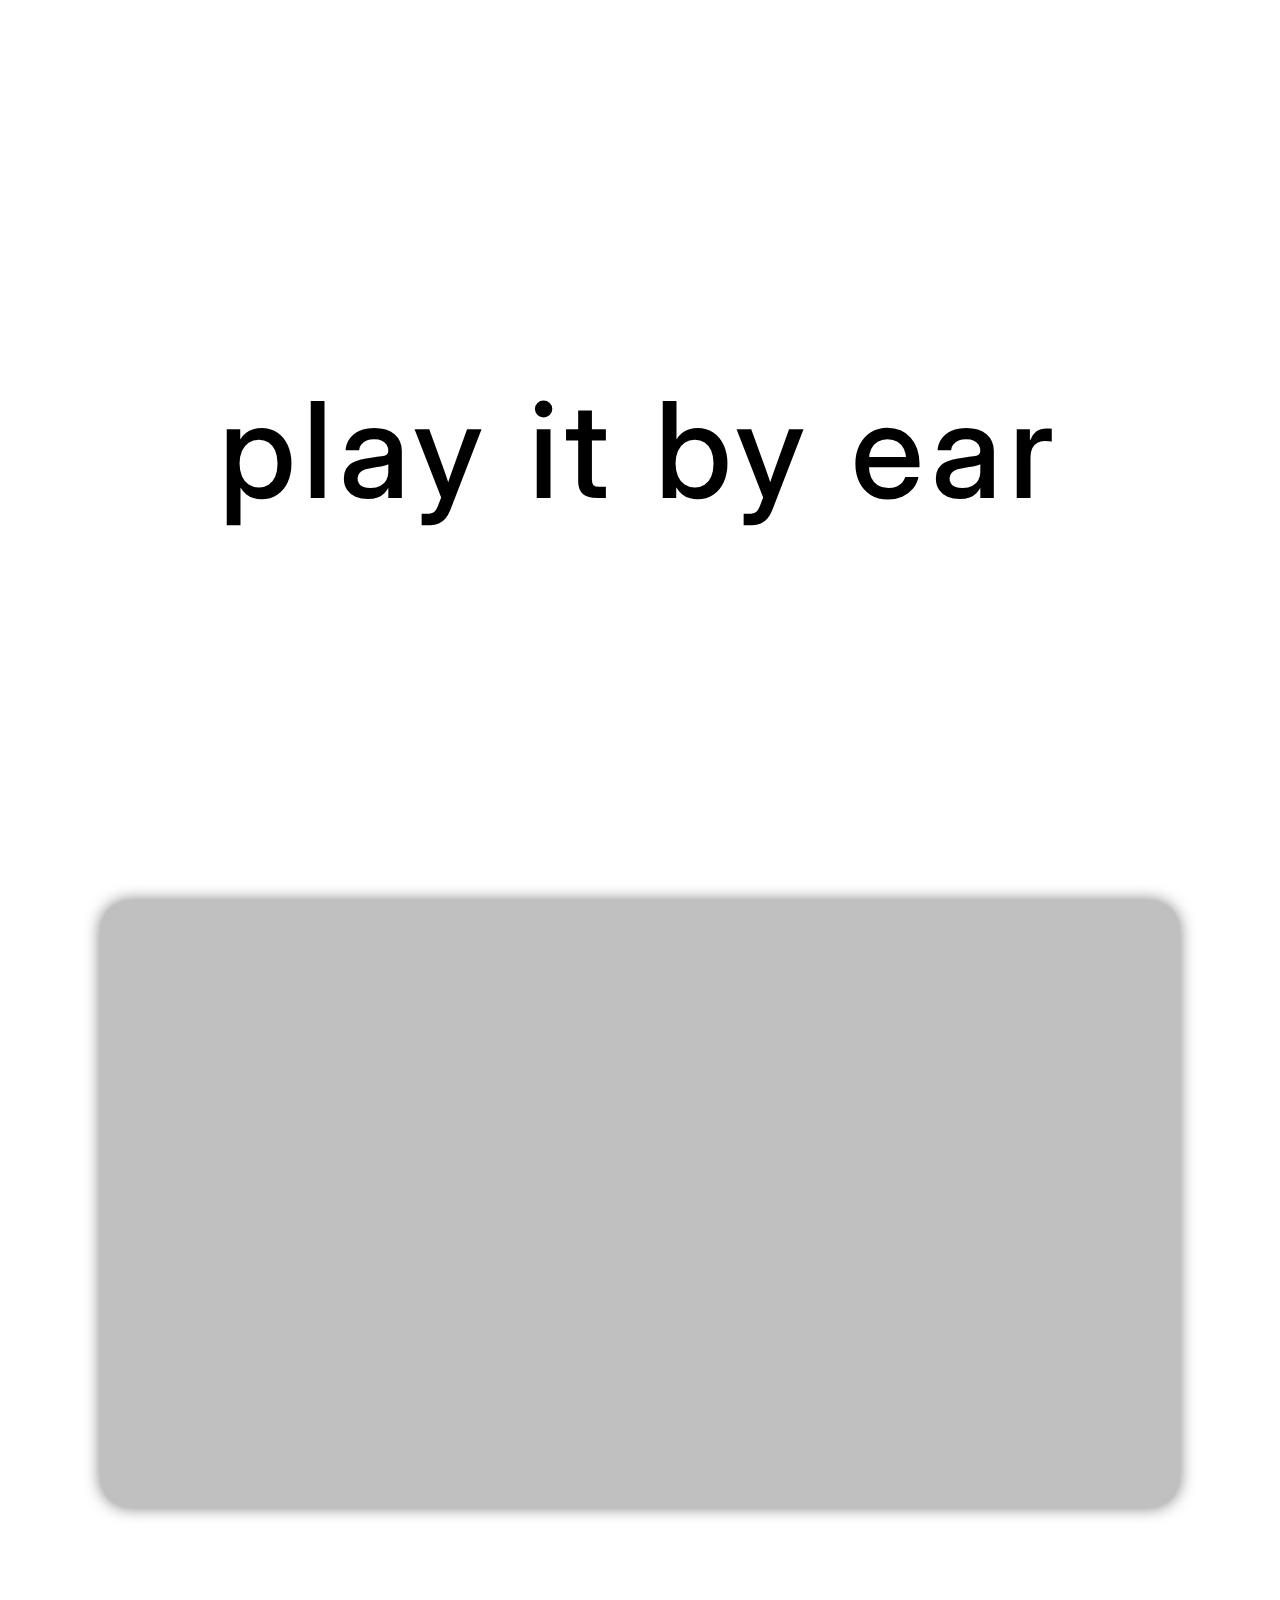
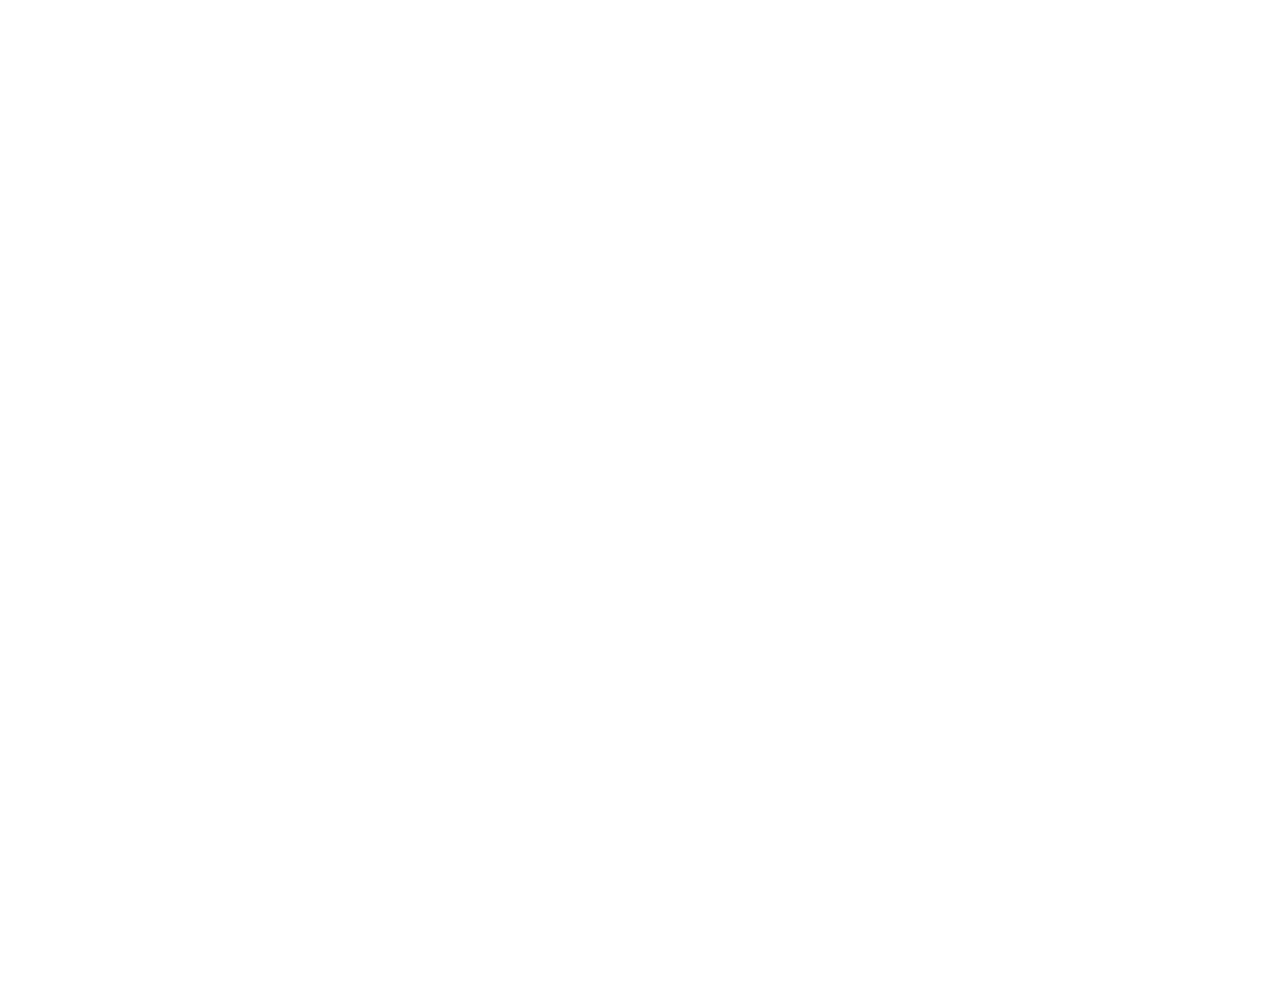
<file: index.html>
<!DOCTYPE html>
<html lang="en" dir="ltr">
  <head>
    <meta charset="utf-8">
    <meta name="viewport" content="width=device-width, initial-scale=1.0">
    <title>Play It By Ear</title>
    <link rel="icon" href="assets/favicon.png" type="image/png" />
    <link href="https://fonts.googleapis.com/css2?family=Inter:wght@100;200;300;400;500;600;700;800;900&display=swap" rel="stylesheet">
    <link rel="stylesheet" href="assets/main.css">
    <script src="https://ajax.googleapis.com/ajax/libs/jquery/3.5.1/jquery.min.js"></script>
    <script src="https://w.soundcloud.com/player/api.js"></script>
  </head>
  <body>
    <div id="title" class="fadein">play it by ear</div>
    <div id="about">
      <p>What’s on your mind?</p>
      <p>You will be recorded while in <a target="_blank" href="https://www.google.com/maps/place/Yale+School+of+Architecture/@41.3085503,-72.9335436,17z/data=!4m8!1m2!2m1!1snorth+gallery+yale+architecture!3m4!1s0x89e7d97deb78ee17:0xc724efae3cc10d65!8m2!3d41.3087107!4d-72.9317519">this space</a> when you are near the collage wall.</p>
      <p>Try the echo chambers in pairs or alone. Stand and face one another to chat in person, or face an empty chamber and listen.</p>
      <p>At the collage wall, you are invited to print and pinup as many images as are meaningful to you at this moment.</p>
    </div>

    <!-- LIVE STREAM -->
    <div id="livestream-scroll">
      <div id="livestream-container">
        <iframe id="livestream" src="https://www.youtube.com/embed/6Dp_EwstjOE?autoplay=1&controls=0&mute=1" frameborder="0" scrolling="no" allow="accelerometer; autoplay; clipboard-write; encrypted-media; gyroscope; picture-in-picture" allowfullscreen></iframe>
      </div>
    </div>

    <!-- STATEMENTS -->
    <div class="statements" id="statement-left">
      <p class="statement caption">
        Play It By Ear<br>Exhibition
      </p>
      <p class="statement">
        This exhibition joins images with sounds, introducing architectural and technological elements which facilitate, reproduce, and collage conversations across the spatial and temporal distances which are a part of student life this semester. It aims to create a layered space for broadcasting and listening, among members of the YSoA community and beyond, about precedent and originality, agency and contingency.
      </p>
      <p class="statement">
        How do you find and position ourselves amidst the avowedly neutral haze of plurality? Do you ever find yourself muted by that haze, which favors privilege over justice? What is at stake for you, and how do you navigate the frictions of one positionality against another? Play it by Ear is a space in which the traces of our thoughts are left on the walls and in the air. This room aims to serve as a collector, amplifier, recorder, and juxtaposer of meaning, precedent, and story.
      </p>
      <p class="statement">
        In this collective experiment, we seek an intersubjectivity within architectural pedagogy - by students, for students. Such interaction already takes place in the institutionalized formats of the studio, the critique, and the late hours between, but there is an opportunity in the student gallery for a lower-stakes, counter-performative discourse that remains comfortable with uncertainty, error, unoriginality, ambiguity, and discomfort.
      </p>
    </div>

    <div class="statements" id="statement-right">
      <p class="statement caption">
        Mixtape<br>Collage Wall
      </p>
      <p class="statement">
        [<i>Mixtape</i> is the title of the forthcoming eighth issue of <em>Paprika!</em> Volume 6, edited by Sarah Kim and Brandon Brooks (M.Arch I ’22). Collage is the methodology they have proposed for the visual component of this exhibition.]
      </p>
      <p class="statement">
        The black aesthetic isn’t about fixed hierarchies or material value, it’s about how you treat material. It’s what you do with it, how you bend it. How you shape it. How you deform it. What you juxtapose it with. How one takes a “high” material like gold, and turns it into some Dookie chain shit. That’s asserting our own value.
      </p>
      <p class="statement">
        -Arthur Jafa
      </p>
      <p class="statement">
        Architecture loves to tell the story of creation as making something out of nothing, like God on the first day or the sculptor with his block of marble. But there are other stories and other ways of telling. The strongest stories reveal ourselves and our work as they actually are - borrowed pieces of ever-changing worldviews; ghosts of other people we’ve encountered or never met; snippets of strange and unfinished dreams; and fragments of a million forgettings and misrememberings all collaged together into a new, coherent whole.
      </p>
      <p class="statement">
        Taking our cue from multidisciplinary artist Arthur Jafa and his 2016 film “Love Is the Message, the Message Is Death”, this issue of Paprika! invites contributors to utilize collage as storytelling and imagery as the primary material. Within the parameters of a [not yet defined] page, how might images and/or text (no more than 200 words) create a visceral vernacular in their confrontation, juxtaposition, overlap, spilling and mixing? What conversations might arise along shared borders or from the conjunction of difference between disparate images (and even between one submission and another), each a sentence in an ongoing interchange? How might we feed a new idea of architecture or creation and our place within it out of scraps, shards, found footage or artifacts- giblets instead of tenderloin? All of us connected, parts of a larger story while ourselves our own stories, telling and being told?
      </p>
      <p class="statement">
        If a picture is worth a thousand words, and love is still the message, then the message is ego death by a thousand cuts.
      </p>
    </div>

    <!-- INFO -->
    <div class="info">
      <div id="info-left">
        <p>This website is the online space of our exhibition.</p>
        <p>This exhibition <i>Play It By Ear</i> is a space for listening and sharing while maintaining distance. This <i>North Gallery</i> exhibition creates a space for <i>Paprika?</i> - hosted conversation and dialogue, using images and sounds. This exhibition is a spatial exploration of both a forthcoming <a href="https://yalepaprika.com"><i>Paprika!</i></a> issue called Collage and the developing audio-narrative experiments hosted by <a href="https://www.paprika-rolling.com"><i>Paprika? Rolling</i></a>. The exhibition joins images with sounds, and introduces architectural and technological elements which reproduce and collage conversations across the spatial and temporal distances which are a part of student life this semester.</p>
      </div>
      <div id="info-right">
        <p>
          <i>Curators</i>
          <br>Brian Orser, Alex Kim, Sarah Kim, Brandon Brooks
        </p>
        <p>
          <i>Exhibition Design</i>
          <br>Furqan Jawed, Yuan Gao
        </p>
        <p>
          <i>Web Design</i>
          <br>Mengyi Qian, Mianwei Wang
        </p>
        <p>
          <i>Printed Issue</i>
          <br>Ana Lobo, Hannah Tjaden
        </p>
        <a href="mailto:info@playitbyear.com">info@playitbyear.com</a>
      </div>
      </div>

    <!-- ECHO -->
    <div class="echo">
      <div class="soundcloud-container">
        <p class="read" style="text-align: center;">Left Chamber </p>
        <iframe id="soundcloud-left"
          scrolling="no" frameborder="no" allow="autoplay"
          src="https://w.soundcloud.com/player/?url=https%3A//api.soundcloud.com/playlists/1146363676&color=%23f0f3f1&auto_play=true&show_related=false&show_comments=false&show_user=false&show_reposts=false&show_teaser=false&visual=false&single_active=false">
        </iframe>
      </div>

      <div class="soundcloud-container">
        <p class="read" style="text-align: center;">Right Chamber </p>
        <iframe id="soundcloud-right"
          scrolling="no" frameborder="no" allow="autoplay"
          src="https://w.soundcloud.com/player/?url=https%3A//api.soundcloud.com/playlists/1146368146&color=%23f0f3f1&auto_play=true&show_related=false&show_comments=false&show_user=false&show_reposts=false&show_teaser=false&visual=false&single_active=false">
        </iframe>
      </div>
    </div>


    <!-- NAV -->
    <div class="button" id="echo">echo</div>
    <div class="button" id="info">info</div>
    <div class="button" id="statement">statement</div>
    <div id="close">&#x2715;</div>

    <div id="mask"></div>

    <script type="text/javascript">
      window.onrefresh = function () {
        document.getElementById('livestream-container').style.transform = 'translateY(0)';
      }
    </script>
    <script src="assets/script.js"></script>
  </body>
</html>
</file>
<file: assets/main.css>
html, body {
  margin: 0;
  padding: 0;
}
* {
  font-family: 'Inter', sans-serif;
  text-rendering: optimizeLegibility;
  letter-spacing:.05em;
  font-weight: 500;
  line-height: 1.5em;
  scroll-behavior: smooth;
}
*::selection {
  color: #DCDCDC;
  filter: blur(4px);
  text-shadow: 0px 0px 2px #DCDCDC, 0px 0px 3px #DCDCDC, 0px 0px 4px #DCDCDC;
}
a {
  color: black;
  text-decoration: none;
  border-bottom: 2px solid #000;
}
a:hover {
  color: black;
  text-decoration: none;
  text-shadow: 0 0 2px #008ce7, 0 0 4px #008ce7, 0 0 6px #008ce7, 0 0 8px #008ce7;
}


/* ------ FONT SIZE & WEIGHT ------ */
#title {font-size: 100pt;}
#close {font-size: 24pt;}
#about,.statement,.button,#info-left {font-size: 15pt;}
.caption,#info-right {font-size: 12pt;}


/* ------ HOME PAGE ------ */
#title, #about {
  margin: 0;
  width: 80vw;
  position: fixed;
  text-align: center;
  left: 50vw;
  top: 50vh;
  transform: translate(-50%,-50%);
}

#about {
  display: none;
  max-width: 600px;
  text-align: left;
}

#title {cursor: s-resize;}

.hide {display: none !important;}

.fadein {animation: fadein 2s ease-in-out 1 forwards;}


/* ------ MENU & BUTTONS ------ */
.button {
  position: fixed;
  left: 0px;
  cursor: pointer;
  display: none;
  animation-iteration-count: infinite, infinite, infinite;
  animation-timing-function: linear, ease-in-out, ease-in-out;
  animation-direction: alternate, alternate, alternate;
}

#echo {animation-name: positionX, positionYecho, glow;}
#info {animation-name: positionX, positionYinfo, glow;}
#statement {animation-name: positionX, positionYstatement, glow;}

#echo:hover,#info:hover,#statement:hover {
  animation-play-state: paused,paused,running !important;
}

#close {
  position: fixed;
  top: 5px;
  right: 20px;
  margin: 0;
  display: none;
  cursor: pointer;
}
#close:hover {
  text-shadow: 0 0 2px #008ce7, 0 0 4px #008ce7, 0 0 6px #008ce7, 0 0 8px #008ce7;
}

.disable {pointer-events: none;}


/* ------ SLEEPING ------ */
#mask {
  position: fixed;
  pointer-events: none;
  width: 100vw;
  height: 100vh;
  top: 0;
  left: 0;
  box-shadow: inset 0 0 0 0 #008ce7;
}
.mask-animation {
  animation: sleeping 100s linear 1 forwards;
}


/* ------ LIVESTREAM ------ */
#livestream-scroll {
  margin: 0;
  top: 0;
  left: 0;
  height: calc( 300vh - 100px );
  pointer-events: none;
}

#livestream-container {
  background-color: silver;
  height: calc( (100vw - 200px) / 16 * 9 );
  width: calc( 100vw - 200px );
  margin-left: 100px;
  margin-right: 100px;
  margin-top: 100vh;
  margin-bottom: 100vh;
  border-radius: 30px;
  position: absolute;
  top: 0;
  left: 0;
  transition: .5s ease-in;
  filter: drop-shadow(0px 0px 8px #808080);
  /* animation: scrollup .5s ease-in 2s 1 forwards; */
}

#livestream {
  height: 100%;
  width: 100%;
  border-radius: 30px;
}


/* ------ STATEMENTS PAGE ------ */
.statements {
  position: absolute;
  width: 45vw;
  height: 100vh;
  top: 0;
  overflow-y: scroll;
  scroll-behavior: smooth;
  display: none;
  transition-property: color, filter, text-shadow;
  transition-duration: 1s;
  transition-timing-function: ease-in-out;
}

#statement-left {left: 10vw;}
#statement-right {right: 10vw;}
#statement-left,#statement-right {padding-bottom: 50px;}

#statement-left::-webkit-scrollbar,
#statement-right::-webkit-scrollbar {
  display: none;
}

#statement-left .caption {padding-top: 100px;}
#statement-right .caption {padding-top: 300px;}
.caption {text-align: center;}

.blur {
  color: #DCDCDC;
  filter: blur(4px);
  text-shadow: 0px 0px 2px #DCDCDC, 0px 0px 3px #DCDCDC, 0px 0px 4px #DCDCDC;
  z-index: -1;
}


/* ------ INFO PAGE ------ */
.info {
  position: absolute;
  display: none;
  flex-wrap: wrap;
  justify-content: center;
  align-items: flex-start;
  align-content: center;
  margin: 0;
  height: 100vh;
  width: 100vw;
  top: 50vh;
  transform: translateY(-50%);
}
#info-left, #info-right {
  max-width: 600px;
  margin: 20px;
}


/* ----- ECHO PAGE ----- */
.echo {
  position: absolute;
  display: none;
  flex-wrap: wrap;
  justify-content: center;
  align-items: flex-start;
  align-content: center;
  width: 100vw;
  top: calc( 50vh - 310px );
}
.soundcloud-container {
  width: 500px;
  margin: 50px;
}
#soundcloud-left, #soundcloud-right {
  height: 500px;
  width: 100%;
}



/* ------ ANIMATIONS ------ */

@keyframes fadein {
  from {
    color: #DCDCDC;
    filter: blur(15px);
  }
  to {
    color: #000;
    filter: blur(0px);
  }
}

@keyframes positionX {
  0% {left: 0;}
  100% {left: 100vw;}
}

@keyframes positionYecho {
  0% {top: 20vh;}
  100% {top: 80vh;}
}

@keyframes positionYinfo {
  0% {top: 30vh;}
  100% {top: 70vh;}
}

@keyframes positionYstatement {
  0% {top: 15vh;}
  100% {top: 85vh;}
}

@-webkit-keyframes glow {
  from {text-shadow: 0 0 5px #008ce7, 0 0 10px #008ce7, 0 0 15px #008ce7, 0 0 20px #008ce7, 0 0 25px #008ce7, 0 0 30px #008ce7;}
  to {text-shadow: 0 0 5px #008ce7, 0 0 10px #008ce7, 0 0 15px #008ce7;}
}

@keyframes sleeping {
  0% {box-shadow: inset 0 0 0px 0px #008ce7;}
  100% {box-shadow: inset 0 0 50vh 50vh #008ce7;}
}


/* ------ MEDIA QUERY ------ */
@media screen and (max-width: 600px) {
  #title {font-size: 36pt;}
  /* #close {font-size: 24pt;} */
  /* #about,.button,#info-left {font-size: 15pt;} */
  .statement {font-size: 12pt;}

  /* livestream */
  #livestream-container {
    height: 50.625vw;
    width: 90vw;
    margin-left: 5vw;
    filter: drop-shadow(0px 0px 3px #808080);
  }
  #livestream {border-radius: 15px;}

  /* statement */
  #statement-left {left: 5vw;}
  #statement-right {right: 5vw;}
  #statement-left .caption {padding-top: 20px;}
  #statement-right .caption {padding-top: 60px;}
  .statements {width: 70vw;}

  /* info */
  .info {
    display: none;
    align-content: flex-start;
    top: 0;
    transform: translateY(0);
  }
  #info-left, #info-right {
    margin: 0 20px;
  }
  #info-right {padding-bottom: 20px;}

  /* echo */
  .echo {
    display: none;
    align-content: flex-start;
    top: 0;
  }
  .soundcloud-container {
    margin: 20px;
    margin-bottom: 0;
  }
  #soundcloud-left, #soundcloud-right {height: 400px;}
}
</file>
